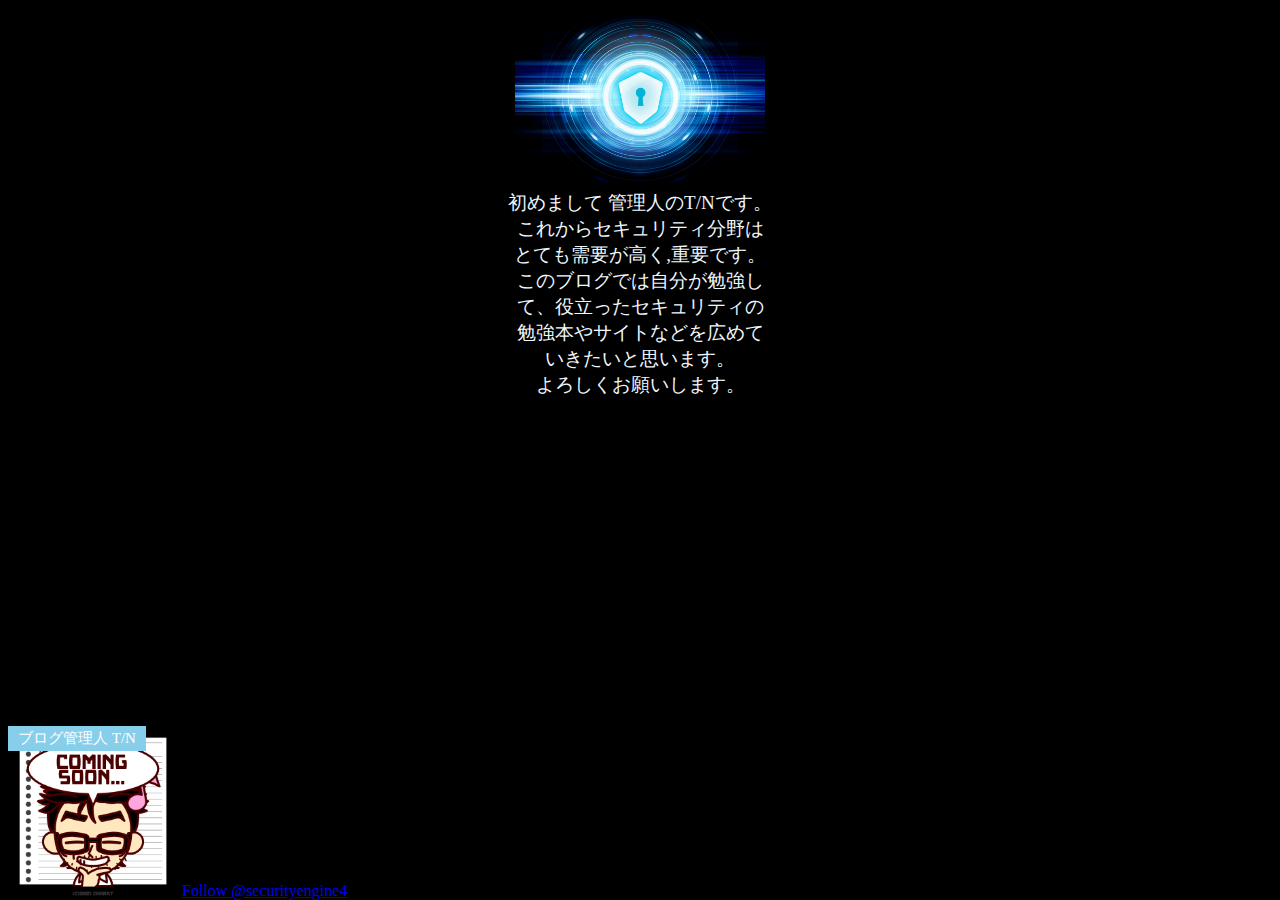
<file: introduction/myintro.html>
<!DOCTYPE html>

<html>


 <head>
              <meta charset="UTF-8">
              <link rel="stylesheet" href="intro.css">
              <meta name="viewport" content="width=device-width, initial-scale=1, shrink-to-fit=no">
              <link rel="stylesheet" href="https://stackpath.bootstrapcdn.com/bootstrap/4.1.3/css/bootstrap.min.css" integrity="sha384-MCw98/SFnGE8fJT3GXwEOngsV7Zt27NXFoaoApmYm81iuXoPkFOJwJ8ERdknLPMO" crossorigin="anonymous">
              <title>自己紹介</title>
  </head>

  <body>
    <div class="text">
      <img src="3839081_m.jpg" alt="セキュリティ" title="鍵">
      <br>
      初めまして
      管理人のT/Nです。<br>
      これからセキュリティ分野は<br>
      とても需要が高く,重要です。<br>
      このブログでは自分が勉強し<br>
      て、役立ったセキュリティの<br>
      勉強本やサイトなどを広めて<br>
      いきたいと思います。<br>
      よろしくお願いします。

    </div>



                <footer>
                  <div class="blogger">
                    <img src="face_20210211_131941.png" alt="管理人" title="アイコン">
                    <p>ブログ管理人 T/N</p>
                    <a href="https://twitter.com/securityengine4?ref_src=twsrc%5Etfw" class="twitter-follow-button" data-show-count="false">Follow @securityengine4</a><script async src="https://platform.twitter.com/widgets.js" charset="utf-8"></script>
                  </div>
                </footer>
  </body>

</html>
</file>
<file: introduction/intro.css>
footer {
  position: absolute;/*←絶対位置*/
  bottom: 0; /*下に固定*/
  background-color: black;
  width: 100%;
  color: aliceblue;
}

.blogger p{
  position: absolute;
  top: 0;/*画像の左上に配置*/
  left: 0;
  margin: 0; /*余計な隙間を除く*/
  color: white;/*文字を白に*/
  background: skyblue;/*背景色*/
  font-size: 15px;
  line-height: 1;/*行高は1に*/
  padding: 5px 10px;/*文字周りの余白*/
}

footer img{
  height: 170px;
  width: auto;
}

html{
  background-color: black;
}

.text{
  text-justify: justify-all;
  text-align: center;
  color: aliceblue;
  background-color: black;
  font-size: 19px;
  vertical-align: middle;
}

.text img{
  text-align: center;
  width: 250px;
}
</file>
